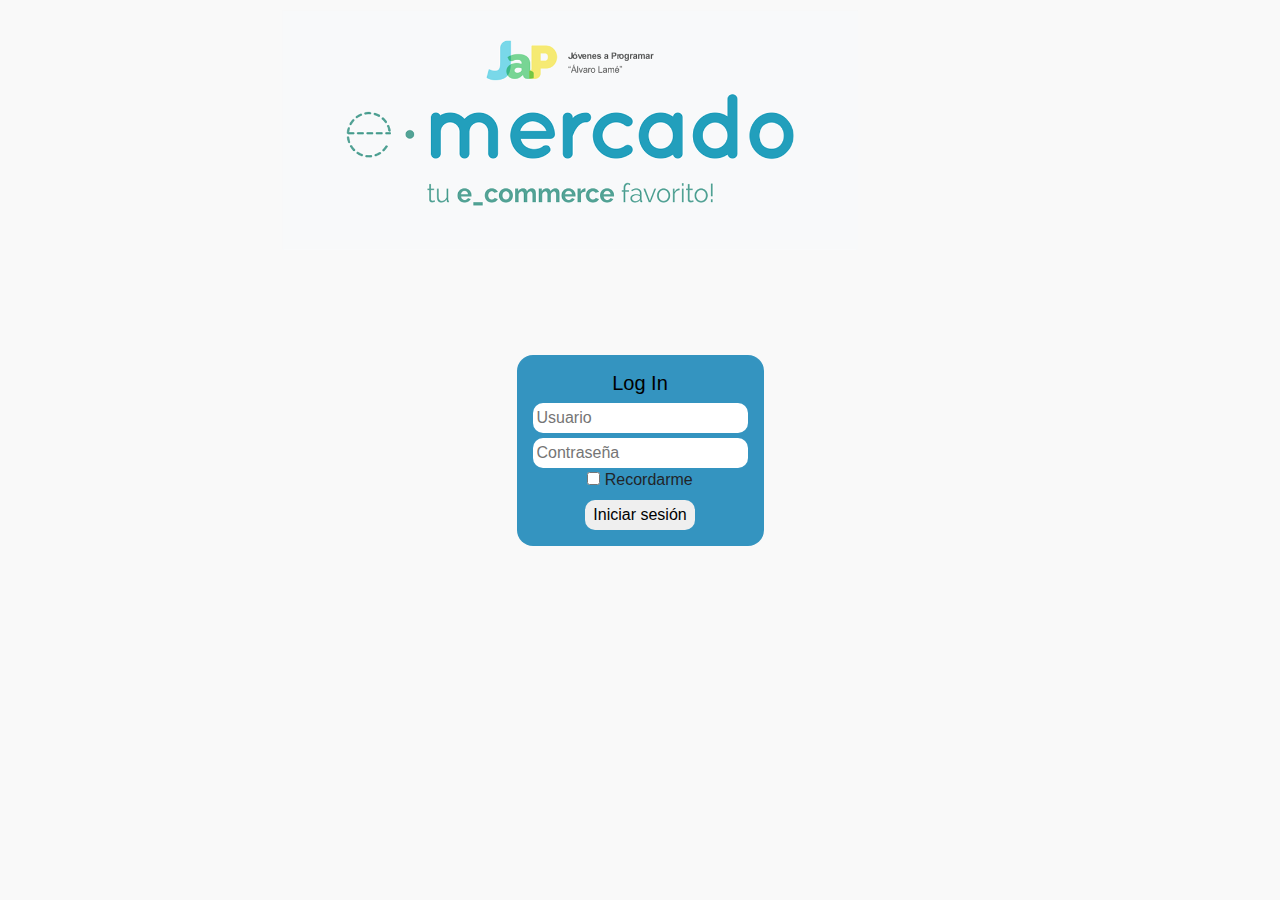
<file: index.html>
<!DOCTYPE html>
<!-- saved from url=(0049)https://getbootstrap.com/docs/4.3/examples/album/ -->
<html lang="en">
  <head>
    <meta http-equiv="Content-Type" content="text/html; charset=UTF-8" />
    <meta
      name="viewport"
      content="width=device-width, initial-scale=1, shrink-to-fit=no"
    />
    <meta name="description" content="" />
    <title>eMercado - Todo lo que busques está aquí</title>

    <link
      rel="canonical"
      href="https://getbootstrap.com/docs/4.3/examples/album/"
    />
    <link
      href="https://fonts.googleapis.com/css?family=Raleway:300,300i,400,400i,700,700i,900,900i"
      rel="stylesheet"
    />
    <!-- Bootstrap core CSS -->
    <link href="css/bootstrap.min.css" rel="stylesheet" />
    <link href="css/styles.css" rel="stylesheet" />
    <link href="css/login.css" rel="stylesheet" />
  </head>

  <body class="text-center">
    <img src="../img/login.png" alt="e-commerce" id="bckground" />
    <div class="form-center">
      <div class="background-login">
        <form action="home.html">
          <h5 class="text-style">Log In</h5>
          <input type="text" id="user" placeholder="Usuario" required /> <br />
          <input
            type="password"
            id="password"
            placeholder="Contraseña"
            required
          />
          <br />
          <input type="checkbox" id="remember" />
          <label for="remember">Recordarme</label> <br />
          <button
            type="submit"
            id="iniciodesesion"
            onclick="saveLocalStorage()"
          >
            Iniciar sesión
          </button>
        </form>
      </div>
    </div>

    <script src="js/init.js"></script>
    <script src="js/login.js"></script>
  </body>
</html>
</file>
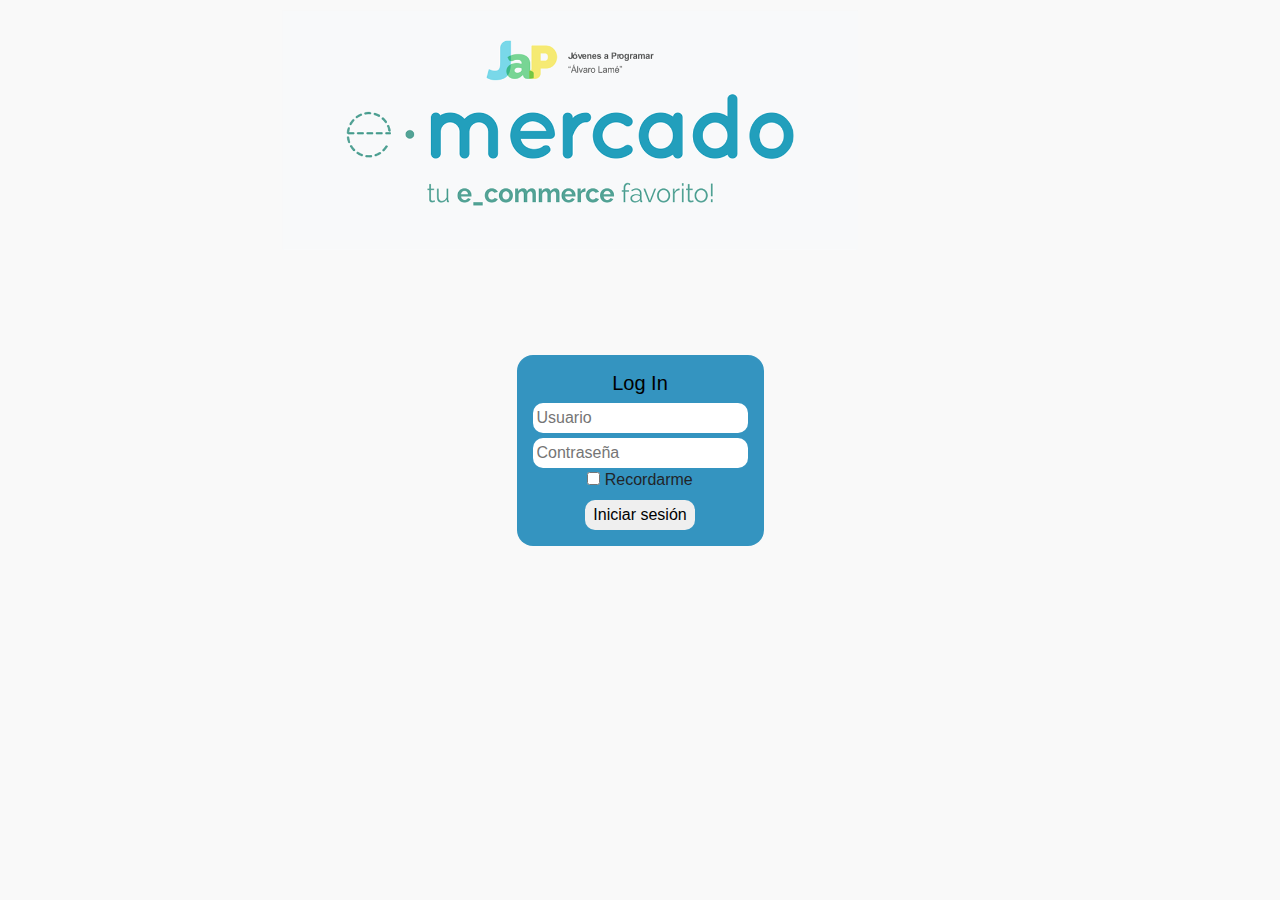
<file: categories.html>
<!DOCTYPE html>
<!-- saved from url=(0049)https://getbootstrap.com/docs/4.3/examples/album/ -->
<html lang="en">
  <head>
    <script src="js/redirect.js"></script>
    <meta http-equiv="Content-Type" content="text/html; charset=UTF-8" />
    <meta
      name="viewport"
      content="width=device-width, initial-scale=1, shrink-to-fit=no"
    />
    <meta name="description" content="" />
    <title>eMercado - Todo lo que busques está aquí</title>

    <link
      rel="canonical"
      href="https://getbootstrap.com/docs/4.3/examples/album/"
    />
    <link
      href="https://fonts.googleapis.com/css?family=Raleway:300,300i,400,400i,700,700i,900,900i"
      rel="stylesheet"
    />
    <link href="css/font-awesome.min.css" rel="stylesheet" />

    <link href="css/bootstrap.min.css" rel="stylesheet" />
    <link href="css/styles.css" rel="stylesheet" />
  </head>
  <body>
    <nav class="site-header sticky-top py-1 bg-dark">
      <div
        class="container d-flex flex-column flex-md-row justify-content-between"
      >
        <a class="py-2 d-none d-md-inline-block" href="home.html">Inicio</a>
        <a class="py-2 d-none d-md-inline-block" href="categories.html"
          >Categorías</a
        >
        <a class="py-2 d-none d-md-inline-block" href="products.html"
          >Productos</a
        >
        <a class="py-2 d-none d-md-inline-block" href="sell.html">Vender</a>
        <a
          id="nombNav"
          class="py-2 d-none d-md-inline-block"
          href="my-profile.html"
        ></a>
      </div>
    </nav>
    <main role="main" class="pb-5">
      <div class="text-center p-4">
        <h2>Categorías</h2>
        <p class="lead">Verás aquí todas las categorías del sitio.</p>
      </div>
      <div class="container">
        <div class="row">
          <div class="col text-right">
            <div class="btn-group btn-group-toggle mb-4" data-toggle="buttons">
              <label class="btn btn-light active" id="sortAsc">
                <input
                  type="radio"
                  name="options"
                  autocomplete="off"
                  checked
                />A-Z
              </label>
              <label class="btn btn-light" id="sortDesc">
                <input type="radio" name="options" autocomplete="off" />Z-A
              </label>
              <label class="btn btn-light" id="sortByCount">
                <input type="radio" name="options" autocomplete="off" /><i
                  class="fas fa-sort-amount-down mr-1"
                ></i
                >Cant.
              </label>
            </div>
          </div>
        </div>
        <div class="row justify-content-end">
          <div class="col-md-6"></div>
          <div class="col-md-6 col-sm-12 mb-1 container">
            <div class="row container p-0 m-0">
              <div class="col">
                <p class="font-weight-normal text-right my-2">Cant.</p>
              </div>
              <div class="col">
                <input
                  class="form-control"
                  type="number"
                  placeholder="min."
                  id="rangeFilterCountMin"
                />
              </div>
              <div class="col">
                <input
                  class="form-control"
                  type="number"
                  placeholder="máx."
                  id="rangeFilterCountMax"
                />
              </div>
              <div class="col-3 p-0">
                <div class="btn-group" role="group">
                  <button class="btn btn-light btn-block" id="rangeFilterCount">
                    Filtrar
                  </button>
                  <button class="btn btn-link btn-sm" id="clearRangeFilter">
                    Limpiar
                  </button>
                </div>
              </div>
            </div>
          </div>
        </div>
        <div class="row">
          <div class="list-group" id="cat-list-container"></div>
        </div>
      </div>
    </main>
    <footer class="text-muted bg-light">
      <div class="container">
        <p class="float-right">
          <a href="#">Volver arriba</a>
        </p>
        <p>Este sitio forma parte de Desarrollo Web - JAP - 2020</p>
        <p>
          Clickea <a target="_blank" href="Letra.pdf">aquí</a> para descargar la
          letra del obligatorio.
        </p>
      </div>
    </footer>
    <div id="spinner-wrapper">
      <div class="lds-ring">
        <div></div>
        <div></div>
        <div></div>
        <div></div>
      </div>
    </div>
    <script src="js/jquery-3.4.1.min.js"></script>
    <script src="js/bootstrap.bundle.min.js"></script>
    <script src="js/init.js"></script>
    <script src="js/categories.js"></script>
    <script src="js/login.js"></script>
  </body>
</html>
</file>
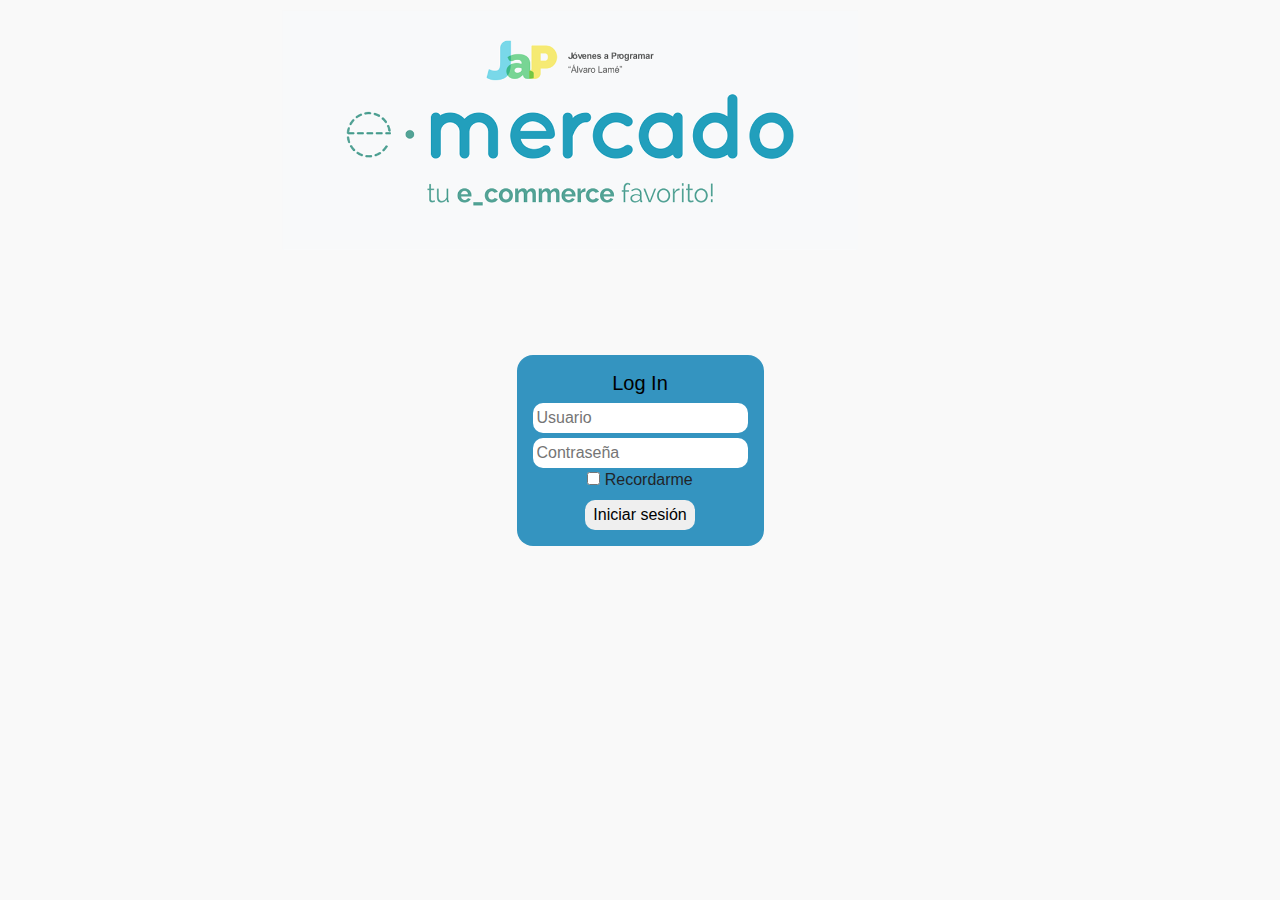
<file: category-info.html>
<!DOCTYPE html>
<!-- saved from url=(0049)https://getbootstrap.com/docs/4.3/examples/album/ -->
<html lang="en">
  <head>
    <script src="js/redirect.js"></script>
    <meta http-equiv="Content-Type" content="text/html; charset=UTF-8" />
    <meta
      name="viewport"
      content="width=device-width, initial-scale=1, shrink-to-fit=no"
    />
    <meta name="description" content="" />
    <title>eMercado - Todo lo que busques está aquí</title>

    <link
      rel="canonical"
      href="https://getbootstrap.com/docs/4.3/examples/album/"
    />
    <link
      href="https://fonts.googleapis.com/css?family=Raleway:300,300i,400,400i,700,700i,900,900i"
      rel="stylesheet"
    />
    <!-- Bootstrap core CSS -->
    <link href="css/bootstrap.min.css" rel="stylesheet" />
    <link href="css/styles.css" rel="stylesheet" />
  </head>

  <body>
    <nav class="site-header sticky-top py-1 bg-dark">
      <div
        class="container d-flex flex-column flex-md-row justify-content-between"
      >
        <a class="py-2 d-none d-md-inline-block" href="home.html">Inicio</a>
        <a class="py-2 d-none d-md-inline-block" href="categories.html"
          >Categorías</a
        >
        <a class="py-2 d-none d-md-inline-block" href="products.html"
          >Productos</a
        >
        <a class="py-2 d-none d-md-inline-block" href="sell.html">Vender</a>
        <a
          id="nombNav"
          class="py-2 d-none d-md-inline-block"
          href="my-profile.html"
        ></a>
      </div>
    </nav>
    <main role="main">
      <div class="container mt-5">
        <div class="text-center p-4">
          <h2>Descripción de la categoría</h2>
          <p class="lead">
            Encontrarás aquí toda la información de la categoría seleccionada.
          </p>
          <p class="small alert-warning py-3">
            <strong>Nota: </strong>por simplicidad, cualquiera sea la categoría
            seleccionada previamente, siempre se visualizará la presente:
            <strong>Autos</strong>.
          </p>
        </div>
        <h3 id="categoryName"></h3>
        <hr class="my-3" />
        <dl>
          <dt>Descripción</dt>
          <dd>
            <p id="categoryDescription"></p>
          </dd>

          <dt>Cantidad de productos en la categoría</dt>
          <dd>
            <p id="productCount"></p>
          </dd>

          <dt>Criterio para incluir productos en esta categoría</dt>
          <dd>
            <p id="productCriteria"></p>
          </dd>

          <dt>Imágenes ilustrativas</dt>
          <dd>
            <div
              class="row text-center text-lg-left pt-2"
              id="productImagesGallery"
            ></div>
          </dd>
        </dl>
        <a
          type="button"
          class="btn btn-light btn-lg btn-block"
          href="products.html"
          >Ver productos</a
        >
      </div>
    </main>
    <footer class="text-muted">
      <div class="container">
        <p class="float-right">
          <a href="#">Volver arriba</a>
        </p>
        <p>Este sitio forma parte de Desarrollo Web - JAP - 2020</p>
        <p>
          Clickea <a target="_blank" href="Letra.pdf">aquí</a> para descargar la
          letra del obligatorio.
        </p>
      </div>
    </footer>
    <div id="spinner-wrapper">
      <div class="lds-ring">
        <div></div>
        <div></div>
        <div></div>
        <div></div>
      </div>
    </div>
    <script src="js/jquery-3.4.1.min.js"></script>
    <script src="js/bootstrap.bundle.min.js"></script>
    <script src="js/init.js"></script>
    <script src="js/category-info.js"></script>
    <script src="js/login.js"></script>
  </body>
</html>
</file>
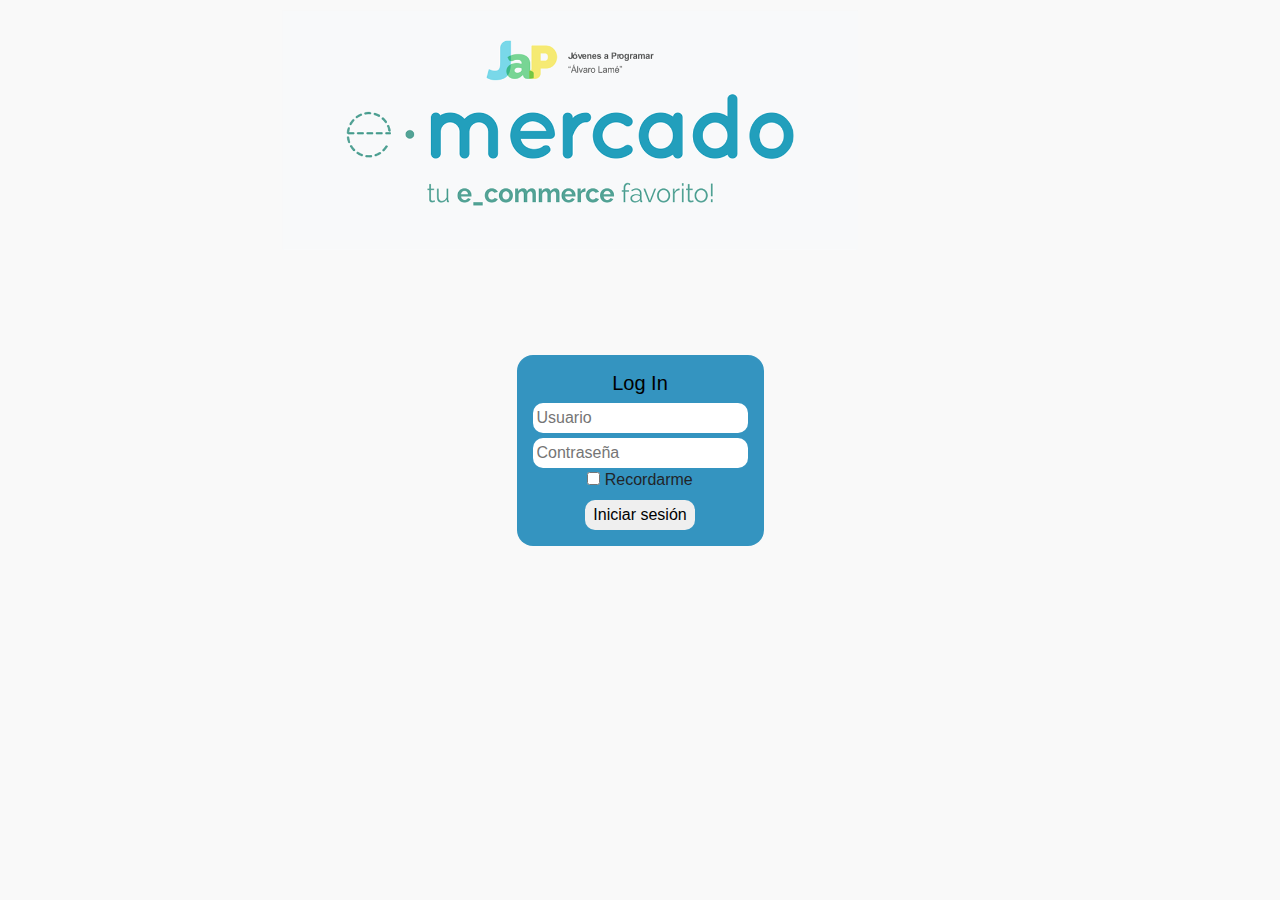
<file: home.html>
<!DOCTYPE html>
<!-- saved from url=(0049)https://getbootstrap.com/docs/4.3/examples/album/ -->
<html lang="en">
  <head>
    <meta http-equiv="Content-Type" content="text/html; charset=UTF-8" />
    <meta
      name="viewport"
      content="width=device-width, initial-scale=1, shrink-to-fit=no"
    />
    <meta name="description" content="" />
    <title>eMercado - Todo lo que busques está aquí</title>

    <link
      rel="canonical"
      href="https://getbootstrap.com/docs/4.3/examples/album/"
    />
    <link
      href="https://fonts.googleapis.com/css?family=Raleway:300,300i,400,400i,700,700i,900,900i"
      rel="stylesheet"
    />
    <!-- Bootstrap core CSS -->
    <link href="css/bootstrap.min.css" rel="stylesheet" />
    <link href="css/styles.css" rel="stylesheet" />
  </head>
  <body>
    <nav class="site-header sticky-top py-1 bg-dark">
      <div
        class="container d-flex flex-column flex-md-row justify-content-between"
      >
        <a class="py-2 d-none d-md-inline-block" href="home.html">Inicio</a>
        <a class="py-2 d-none d-md-inline-block" href="categories.html"
          >Categorías</a
        >
        <a class="py-2 d-none d-md-inline-block" href="products.html"
          >Productos</a
        >
        <a class="py-2 d-none d-md-inline-block" href="sell.html">Vender</a>
        <a
          id="nombNav"
          class="py-2 d-none d-md-inline-block"
          href="my-profile.html"
        ></a>
      </div>
    </nav>
    <main role="main">
      <section class="jumbotron text-center">
        <div class="m-5">
          <h1></h1>
        </div>
      </section>
      <div class="album py-5 bg-light">
        <div class="container">
          <div class="row">
            <div class="col-md-4">
              <a href="categories.html" class="card mb-4 shadow-sm custom-card">
                <img
                  class="bd-placeholder-img card-img-top"
                  src="img/cat1.jpg"
                />
                <h3 class="m-3">Autos (122)</h3>
                <div class="card-body">
                  <p class="card-text">
                    Los mejores precios en autos 0 kilómetro, de alta y media
                    gama.
                  </p>
                </div>
              </a>
            </div>
            <div class="col-md-4">
              <a href="categories.html" class="card mb-4 shadow-sm custom-card">
                <img
                  class="bd-placeholder-img card-img-top"
                  src="img/cat2.jpg"
                />
                <h3 class="m-3">Juguetes (354)</h3>
                <div class="card-body">
                  <p class="card-text">
                    Encuentra aquí los mejores precios para niños/as de
                    cualquier edad.
                  </p>
                </div>
              </a>
            </div>
            <div class="col-md-4">
              <a href="categories.html" class="card mb-4 shadow-sm custom-card">
                <img
                  class="bd-placeholder-img card-img-top"
                  src="img/cat3.jpg"
                />
                <h3 class="m-3">Muebles (157)</h3>
                <div class="card-body">
                  <p class="card-text">
                    Muebles antiguos, nuevos y para ser armados por uno mismo.
                  </p>
                </div>
              </a>
            </div>
            <div class="col-md-4">
              <a href="categories.html" class="card mb-4 shadow-sm custom-card">
                <img
                  class="bd-placeholder-img card-img-top"
                  src="img/cat4.jpg"
                />
                <h3 class="m-3">Herramientas (452)</h3>
                <div class="card-body">
                  <p class="card-text">
                    Herramientas para cualquier tipo de trabajo.
                  </p>
                </div>
              </a>
            </div>
            <div class="col-md-4">
              <a href="categories.html" class="card mb-4 shadow-sm custom-card">
                <img
                  class="bd-placeholder-img card-img-top"
                  src="img/cat5.jpg"
                />
                <h3 class="m-3">Computadoras (724)</h3>
                <div class="card-body">
                  <p class="card-text">
                    Todo en cuanto a computadoras, para uso de oficina y/o
                    juegos.
                  </p>
                </div>
              </a>
            </div>
            <div class="col-md-4">
              <a href="categories.html" class="card mb-4 shadow-sm custom-card">
                <img
                  class="bd-placeholder-img card-img-top"
                  src="img/cat6.jpg"
                />
                <h3 class="m-3">Vestimenta (841)</h3>
                <div class="card-body">
                  <p class="card-text">
                    Gran variedad de ropa, nueva y de segunda mano.
                  </p>
                </div>
              </a>
            </div>
          </div>
          <div class="row">
            <a
              type="button"
              class="btn btn-light btn-lg btn-block"
              href="categories.html"
              >Ver todas</a
            >
          </div>
        </div>
      </div>
    </main>
    <footer class="text-muted">
      <div class="container">
        <p class="float-right">
          <a href="#">Volver arriba</a>
        </p>
        <p>Este sitio forma parte de Desarrollo Web - JAP - 2020</p>
        <p>
          Clickea <a target="_blank" href="Letra.pdf">aquí</a> para descargar la
          letra del obligatorio.
        </p>
      </div>
    </footer>
    <script src="js/jquery-3.4.1.min.js"></script>
    <script src="js/bootstrap.bundle.min.js"></script>
    <script src="js/init.js"></script>
    <script src="js/login.js"></script>
    <script src="js/redirect.js"></script>
  </body>
</html>
</file>
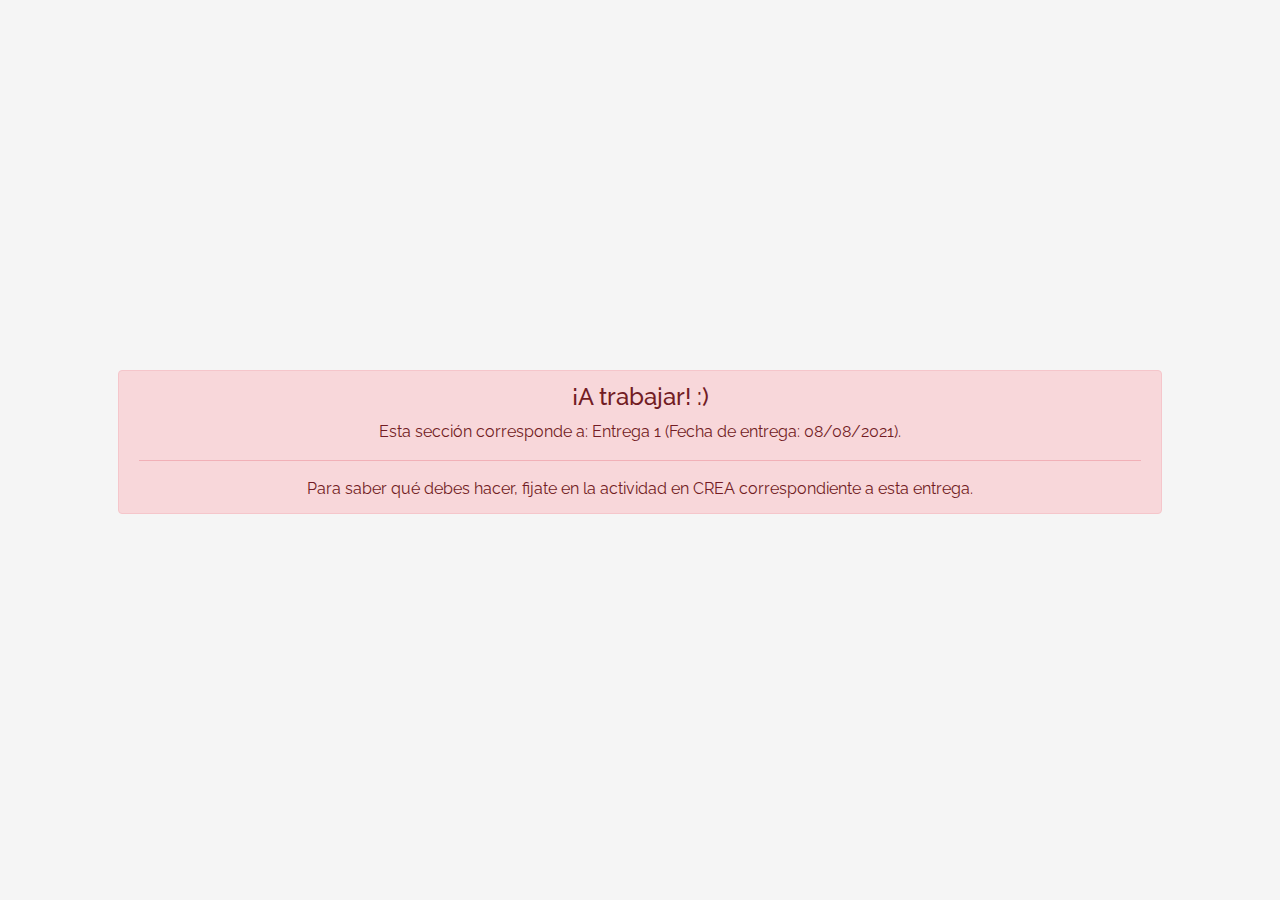
<file: login.html>
<!DOCTYPE html>
<!-- saved from url=(0049)https://getbootstrap.com/docs/4.3/examples/album/ -->
<html lang="en">

<head>
  <meta http-equiv="Content-Type" content="text/html; charset=UTF-8">
  <meta name="viewport" content="width=device-width, initial-scale=1, shrink-to-fit=no">
  <meta name="description" content="">
  <title>eMercado - Todo lo que busques está aquí</title>

  <link rel="canonical" href="https://getbootstrap.com/docs/4.3/examples/album/">
  <link href="https://fonts.googleapis.com/css?family=Raleway:300,300i,400,400i,700,700i,900,900i" rel="stylesheet">
  <!-- Bootstrap core CSS -->
  <link href="css/bootstrap.min.css" rel="stylesheet">
  <link href="css/styles.css" rel="stylesheet">
  <style>
    html, body{
      height: 100%;
    }

    body {
      display: -ms-flexbox;
      display: flex;
      -ms-flex-align: center;
      align-items: center;
      padding-top: 40px;
      padding-bottom: 40px;
      background-color: #f5f5f5;
    }

    .signin {
      width: 100%;
      max-width: 330px;
      padding: 15px;
      margin: auto;
    }
  </style>
</head>

<body class="text-center">
  <div class="container p-5">
    <div class="alert alert-danger" role="alert" style="position: relative; width:auto; top: 0;">
      <h4 class="alert-heading">¡A trabajar! :)</h4>
      <p>Esta sección corresponde a: Entrega 1 (Fecha de entrega: 08/08/2021).</p>
      <hr>
      <p class="mb-0">Para saber qué debes hacer, fijate en la actividad en CREA correspondiente a esta entrega.</p>
    </div>
  </div>

  <script src="js/init.js"></script>
  <script src="js/login.js"></script>
</body>
</html>
</file>
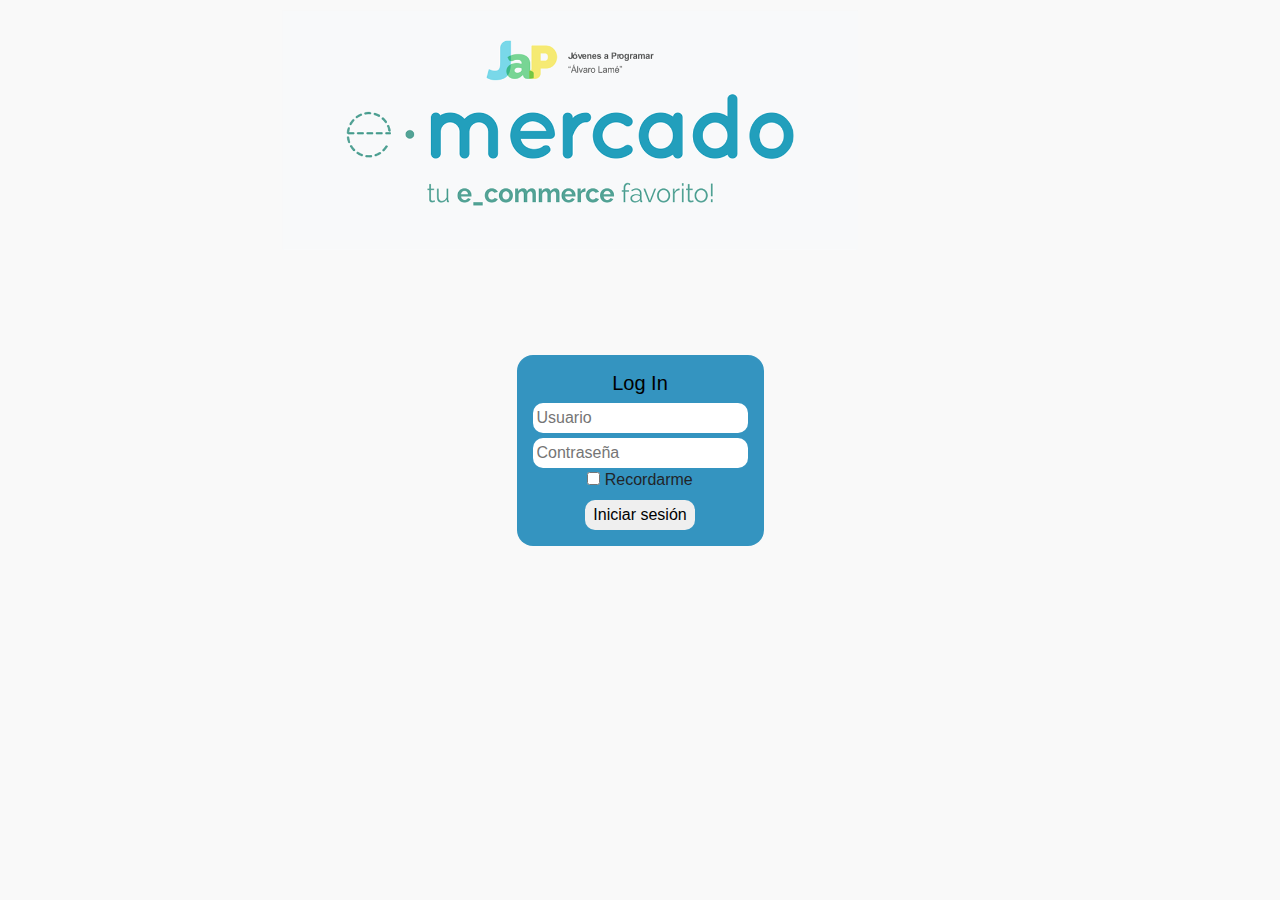
<file: my-profile.html>
<!DOCTYPE html>
<!-- saved from url=(0049)https://getbootstrap.com/docs/4.3/examples/album/ -->
<html lang="en">
  <head>
    <script src="js/redirect.js"></script>
    <meta http-equiv="Content-Type" content="text/html; charset=UTF-8" />

    <meta
      name="viewport"
      content="width=device-width, initial-scale=1, shrink-to-fit=no"
    />
    <meta name="description" content="" />
    <title>eMercado - Todo lo que busques está aquí</title>

    <link
      rel="canonical"
      href="https://getbootstrap.com/docs/4.3/examples/album/"
    />
    <link
      href="https://fonts.googleapis.com/css?family=Raleway:300,300i,400,400i,700,700i,900,900i"
      rel="stylesheet"
    />

    <style>
      .bd-placeholder-img {
        font-size: 1.125rem;
        text-anchor: middle;
        -webkit-user-select: none;
        -moz-user-select: none;
        -ms-user-select: none;
        user-select: none;
      }

      @media (min-width: 768px) {
        .bd-placeholder-img-lg {
          font-size: 3.5rem;
        }
      }
    </style>
    <link href="css/bootstrap.min.css" rel="stylesheet" />
    <link href="css/styles.css" rel="stylesheet" />
    <link href="css/dropzone.css" rel="stylesheet" />
  </head>

  <body>
    <nav class="site-header sticky-top py-1 bg-dark">
      <div
        class="container d-flex flex-column flex-md-row justify-content-between"
      >
        <a class="py-2 d-none d-md-inline-block" href="home.html">Inicio</a>
        <a class="py-2 d-none d-md-inline-block" href="categories.html"
          >Categorías</a
        >
        <a class="py-2 d-none d-md-inline-block" href="products.html"
          >Productos</a
        >
        <a class="py-2 d-none d-md-inline-block" href="sell.html">Vender</a>
        <a
          id="nombNav"
          class="py-2 d-none d-md-inline-block"
          href="my-profile.html"
        ></a>
      </div>
    </nav>
    <div class="container p-5">
      <div
        class="alert alert-danger"
        role="alert"
        style="position: relative; width: auto; top: 0"
      >
        <h4 class="alert-heading">¡A trabajar! :)</h4>
        <p>
          Esta sección corresponde a: Entrega 6 (Fecha de entrega: 31/10/2021).
        </p>
        <hr />
        <p class="mb-0">
          Para saber qué debes hacer, fijate en la actividad en CREA
          correspondiente a esta entrega.
        </p>
      </div>
    </div>
    <footer class="text-muted bg-light">
      <div class="container">
        <p>Este sitio forma parte de Desarrollo Web - JAP - 2020</p>
        <p>
          Clickea <a target="_blank" href="Letra.pdf">aquí</a> para descargar la
          letra del obligatorio.
        </p>
      </div>
    </footer>
    <div class="alert fade alert-success" role="alert" id="alertResult">
      <span id="resultSpan"></span>
      <button
        type="button"
        class="close"
        data-dismiss="alert"
        aria-label="Close"
      >
        <span aria-hidden="true">&times;</span>
      </button>
    </div>
    <div id="spinner-wrapper">
      <div class="lds-ring">
        <div></div>
        <div></div>
        <div></div>
        <div></div>
      </div>
    </div>
    <script src="js/jquery-3.4.1.min.js"></script>
    <script src="js/bootstrap.bundle.min.js"></script>
    <script src="js/dropzone.js"></script>
    <script src="js/init.js"></script>
    <script src="js/my-profile.js"></script>
    <script src="js/login.js"></script>
  </body>
</html>
</file>
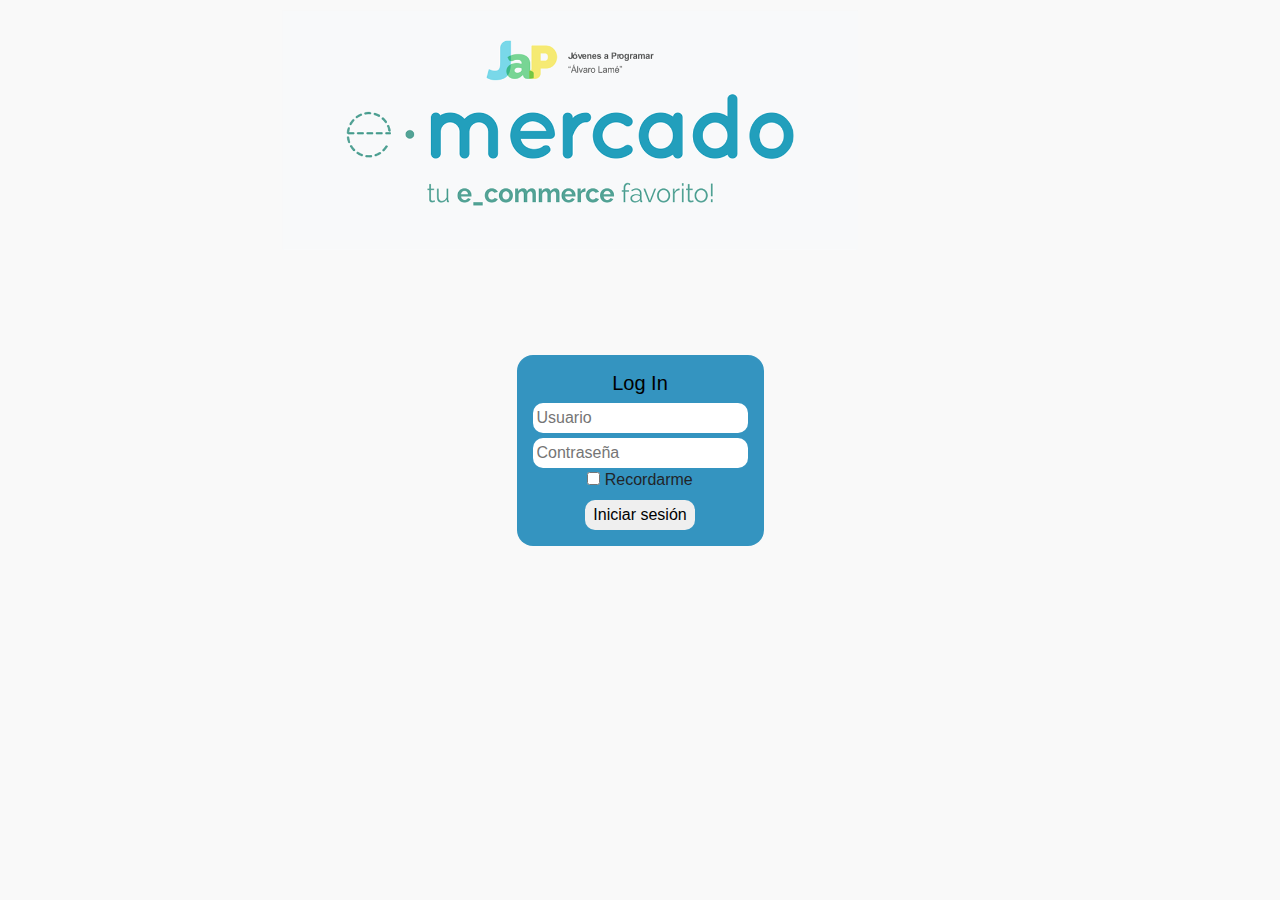
<file: product-info.html>
<!DOCTYPE html>
<!-- saved from url=(0049)https://getbootstrap.com/docs/4.3/examples/album/ -->
<html lang="en">
  <head>
    <script src="js/redirect.js"></script>
    <meta http-equiv="Content-Type" content="text/html; charset=UTF-8" />
    <meta
      name="viewport"
      content="width=device-width, initial-scale=1, shrink-to-fit=no"
    />
    <meta name="description" content="" />
    <title>eMercado - Todo lo que busques está aquí</title>

    <link
      rel="canonical"
      href="https://getbootstrap.com/docs/4.3/examples/album/"
    />
    <link
      href="https://fonts.googleapis.com/css?family=Raleway:300,300i,400,400i,700,700i,900,900i"
      rel="stylesheet"
    />
    <link href="css/font-awesome.min.css" rel="stylesheet" />
    <link href="css/bootstrap.min.css" rel="stylesheet" />
    <link href="css/styles.css" rel="stylesheet" />
    <link href="css/product-info.css" rel="stylesheet" />
  </head>

  <body>
    <nav class="site-header sticky-top py-1 bg-dark">
      <div
        class="container d-flex flex-column flex-md-row justify-content-between"
      >
        <a class="py-2 d-none d-md-inline-block" href="home.html">Inicio</a>
        <a class="py-2 d-none d-md-inline-block" href="categories.html"
          >Categorías</a
        >
        <a class="py-2 d-none d-md-inline-block" href="products.html"
          >Productos</a
        >
        <a class="py-2 d-none d-md-inline-block" href="sell.html">Vender</a>        
        <a
          id="nombNav"
          class="py-2 d-none d-md-inline-block"
          href="my-profile.html"
        ></a>
      </div>
    </nav>
    <main role="main">
      <div class="container mt-5">
        <div class="text-center p-4">
          <h2>Descripción del producto</h2>
          <p class="lead">
            Encontrarás aquí toda la información del producto seleccionado.
          </p>
          <p class="small alert-warning py-3 container">
            <strong>Nota: </strong>por simplicidad, cualquiera sea el producto
            seleccionado previamente, siempre se visualizará el presente:
            <strong>Chevrolet Onix</strong>.
          </p>
        </div>
        <h3 id="productName"></h3>
        <hr class="my-3" />
        <dl>
          <dt>Descripción</dt>
          <dd>
            <p id="productDescription"></p>
          </dd>

          <dt>Precio</dt>
          <dd>
            <p id="productCost"></p>
          </dd>

          <dt>Categoría</dt>
          <dd>
            <p id="productCategory"></p>
          </dd>

          <dt>Imágenes ilustrativas</dt>
          <dd>
            <br>
            <div class="col-7">
              <div class= "row text-center text-lg-left pt-2">           
                <div id="carouselExampleIndicators" class="carousel slide" data-ride="carousel">
                <ol class="carousel-indicators">
                  <li data-target="#carouselExampleIndicators" data-slide-to="0" class="active"></li>
                  <li data-target="#carouselExampleIndicators" data-slide-to="1"></li>
                  <li data-target="#carouselExampleIndicators" data-slide-to="2"></li>
                  <li data-target="#carouselExampleIndicators" data-slide-to="3"></li>
                  <li data-target="#carouselExampleIndicators" data-slide-to="4"></li>      
                </ol>
                <div class="carousel-inner" id="productImagesGallery">                      
                </div>
                <a class="carousel-control-prev" href="#carouselExampleIndicators" role="button" data-slide="prev">
                  <span class="carousel-control-prev-icon" aria-hidden="true"></span>
                  <span class="sr-only">Previous</span>
                </a>
                <a class="carousel-control-next" href="#carouselExampleIndicators" role="button" data-slide="next">
                  <span class="carousel-control-next-icon" aria-hidden="true"></span>
                  <span class="sr-only">Next</span>
                </a>
                </div>
              </div>
            </div>
          </dd>       
        <a
          type="button"
          class="btn btn-light btn-lg btn-block container mt-5"
          href="products.html"
          >Ver productos</a
        >        
        <div class="container mt-5" id="related-prod-container">
        </div>
      </div>      
      <div class="container mt-5">
        <p><b>Deja tu opinión aquí:</b></p>
        <div class="rating">
          <input type="radio" name="rating" value="5" id="5" /><label for="5"
            >☆</label
          >
          <input type="radio" name="rating" value="4" id="4" /><label for="4"
            >☆</label
          >
          <input type="radio" name="rating" value="3" id="3" /><label for="3"
            >☆</label
          >
          <input type="radio" name="rating" value="2" id="2" /><label for="2"
            >☆</label
          >
          <input type="radio" name="rating" value="1" id="1" /><label for="1"
            >☆</label
          >
        </div>       
        <div class="comment-area">
          <form onsubmit="return false">
          <textarea
            id="comment-section"
            class="form-control"
            name="comments"
            rows="4"
          ></textarea>
        </div>
        <div class="mt-2">
          <button id="send" onclick="commentOnSubmit()">Enviar</button>
        </div>
          </form>
      </div>
      <div class="container mt-5">
        <dl id="comments-container"></dl>
      </div>      
    </main>
    <footer class="text-muted">
      <div class="container">
        <p class="float-right">
          <a href="#">Volver arriba</a>
        </p>
        <p>Este sitio forma parte de Desarrollo Web - JAP - 2020</p>
        <p>
          Clickea <a target="_blank" href="Letra.pdf">aquí</a> para descargar la
          letra del obligatorio.
        </p>
      </div>
    </footer>
    <div id="spinner-wrapper">
      <div class="lds-ring">
        <div></div>
        <div></div>
        <div></div>
        <div></div>
      </div>
    </div>
    <script src="js/jquery-3.4.1.min.js"></script>
    <script src="js/bootstrap.bundle.min.js"></script>
    <script src="js/init.js"></script>
    <script src="js/product-info.js"></script>
    <script src="js/login.js"></script>
  </body>
</html>
</file>
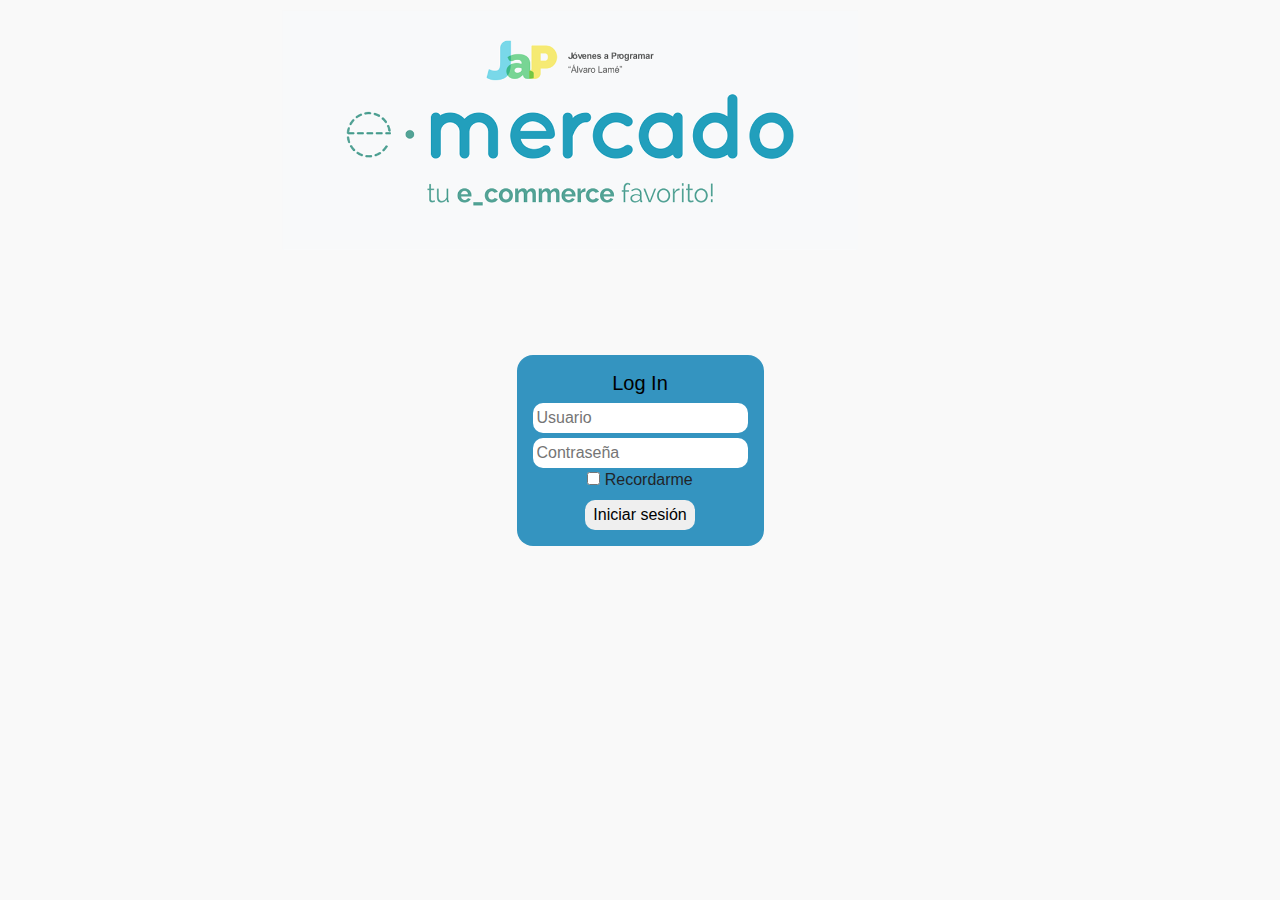
<file: products.html>
<!DOCTYPE html>
<!-- saved from url=(0049)https://getbootstrap.com/docs/4.3/examples/album/ -->
<html lang="en">
  <head>
    <script src="js/redirect.js"></script>
    <meta http-equiv="Content-Type" content="text/html; charset=UTF-8" />
    <meta
      name="viewport"
      content="width=device-width, initial-scale=1, shrink-to-fit=no"
    />
    <meta name="description" content="" />
    <title>eMercado - Todo lo que busques está aquí</title>

    <link
      rel="canonical"
      href="https://getbootstrap.com/docs/4.3/examples/album/"
    />
    <link
      href="https://fonts.googleapis.com/css?family=Raleway:300,300i,400,400i,700,700i,900,900i"
      rel="stylesheet"
    />
    <link href="css/font-awesome.min.css" rel="stylesheet" />
    <link href="css/bootstrap.min.css" rel="stylesheet" />
    <link href="css/styles.css" rel="stylesheet" />
  </head>
  <body>
    <nav class="site-header sticky-top py-1 bg-dark">
      <div
        class="container d-flex flex-column flex-md-row justify-content-between"
      >
        <a class="py-2 d-none d-md-inline-block" href="home.html">Inicio</a>
        <a class="py-2 d-none d-md-inline-block" href="categories.html"
          >Categorías</a
        >
        <a class="py-2 d-none d-md-inline-block" href="products.html"
          >Productos</a
        >
        <a class="py-2 d-none d-md-inline-block" href="sell.html">Vender</a>
        <a
          id="nombNav"
          class="py-2 d-none d-md-inline-block"
          href="my-profile.html"
        ></a>
      </div>
    </nav>
    <main role="main" class="pb-5">
      <div class="text-center p-4">
        <h2>Productos</h2>
        <p class="lead">Verás aquí los productos de la categoría.</p>
      </div>
      <div class="container">
        <div class="row">
          <div class="col text-right">
            <div class="btn-group btn-group-toggle mb-4" data-toggle="buttons">
              <label class="btn btn-light active" id="sortAsc">
                <input
                  type="radio"
                  name="options"
                  autocomplete="off"
                  checked
                />Precio: de menor a mayor
              </label>
              <label class="btn btn-light" id="sortDesc">
                <input type="radio" name="options" autocomplete="off" />Precio:
                de mayor a menor
              </label>
              <label class="btn btn-light" id="sortBySoldCount">
                <input type="radio" name="options" autocomplete="off" /><i
                  class="fas fa-sort-amount-down mr-1"
                ></i
                >Cant.
              </label>
            </div>
          </div>
        </div>
        <div class="row justify-content-end">
          <div class="col-md-6"></div>
          <div class="col-md-6 col-sm-12 mb-1 container">
            <div class="row container p-0 m-0">
              <div class="col">
                <p class="font-weight-normal text-right my-2">Precio:</p>
              </div>
              <div class="col">
                <input
                  class="form-control"
                  type="number"
                  placeholder="min."
                  id="rangeFilterCostMin"
                />
              </div>
              <div class="col">
                <input
                  class="form-control"
                  type="number"
                  placeholder="máx."
                  id="rangeFilterCostMax"
                />
              </div>
              <div class="col-3 p-0">
                <div class="btn-group" role="group">
                  <button class="btn btn-light btn-block" id="rangeFilterCost">
                    Filtrar
                  </button>
                  <button class="btn btn-link btn-sm" id="clearRangeFilter">
                    Limpiar
                  </button>
                </div>
              </div>
            </div>
          </div>
        </div>
        <div class="row">
          <div class="list-group" id="prod-list-container"></div>
        </div>
      </div>
    </main>
    <footer class="text-muted bg-light">
      <div class="container">
        <p class="float-right">
          <a href="#">Volver arriba</a>
        </p>
        <p>Este sitio forma parte de Desarrollo Web - JAP - 2020</p>
        <p>
          Clickea <a target="_blank" href="Letra.pdf">aquí</a> para descargar la
          letra del obligatorio.
        </p>
      </div>
    </footer>
    <div id="spinner-wrapper">
      <div class="lds-ring">
        <div></div>
        <div></div>
        <div></div>
        <div></div>
      </div>
    </div>
    <script src="js/jquery-3.4.1.min.js"></script>
    <script src="js/bootstrap.bundle.min.js"></script>
    <script src="js/init.js"></script>
    <script src="js/products.js"></script>
    <script src="js/login.js"></script>
  </body>
</html>
</file>
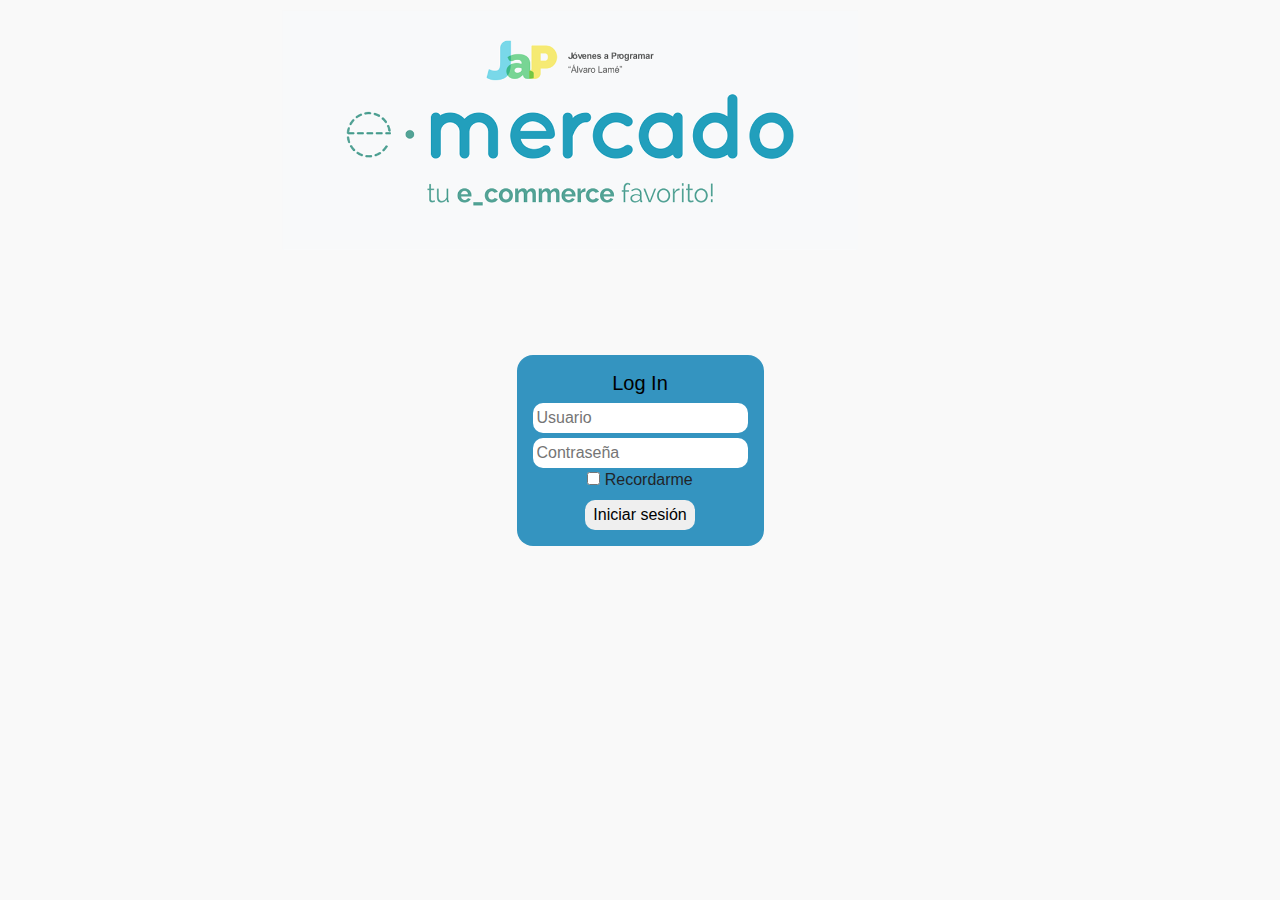
<file: sell.html>
<!DOCTYPE html>
<!-- saved from url=(0049)https://getbootstrap.com/docs/4.3/examples/album/ -->
<html lang="en">
  <head>
    <script src="js/redirect.js"></script>
    <meta http-equiv="Content-Type" content="text/html; charset=UTF-8" />

    <meta
      name="viewport"
      content="width=device-width, initial-scale=1, shrink-to-fit=no"
    />
    <meta name="description" content="" />
    <title>eMercado - Todo lo que busques está aquí</title>

    <link
      rel="canonical"
      href="https://getbootstrap.com/docs/4.3/examples/album/"
    />
    <link
      href="https://fonts.googleapis.com/css?family=Raleway:300,300i,400,400i,700,700i,900,900i"
      rel="stylesheet"
    />

    <style>
      .bd-placeholder-img {
        font-size: 1.125rem;
        text-anchor: middle;
        -webkit-user-select: none;
        -moz-user-select: none;
        -ms-user-select: none;
        user-select: none;
      }

      @media (min-width: 768px) {
        .bd-placeholder-img-lg {
          font-size: 3.5rem;
        }
      }
    </style>
    <link href="css/bootstrap.min.css" rel="stylesheet" />
    <link href="css/styles.css" rel="stylesheet" />
    <link href="css/dropzone.css" rel="stylesheet" />
  </head>

  <body>
    <nav class="site-header sticky-top py-1 bg-dark">
      <div
        class="container d-flex flex-column flex-md-row justify-content-between"
      >
        <a class="py-2 d-none d-md-inline-block" href="home.html">Inicio</a>
        <a class="py-2 d-none d-md-inline-block" href="categories.html"
          >Categorías</a
        >
        <a class="py-2 d-none d-md-inline-block" href="products.html"
          >Productos</a
        >
        <a class="py-2 d-none d-md-inline-block" href="sell.html">Vender</a>
        <a
          id="nombNav"
          class="py-2 d-none d-md-inline-block"
          href="my-profile.html"
        ></a>
      </div>
    </nav>
    <div class="container">
      <div class="text-center p-4">
        <h2>Vender</h2>
        <p class="lead">Ingresa los datos del artículo a vender.</p>
      </div>
      <div class="row justify-content-md-center">
        <div class="col-md-8 order-md-1">
          <h4 class="mb-3">Información del producto</h4>
          <form class="needs-validation" id="sell-info">
            <div class="row">
              <div class="col-md-6 mb-3">
                <label for="productName">Nombre</label>
                <input
                  type="text"
                  class="form-control"
                  id="productName"
                  placeholder=""
                  value=""
                />
                <div class="invalid-feedback">Ingresa un nombre</div>
              </div>
            </div>
            <div class="row">
              <div class="col-md-8 order-md-1">
                <label for="zip">Imágenes</label>
                <div class="needsclick dz-clickable" id="file-upload">
                  <div class="dz-message needsclick">
                    Arrastra tus fotos aquí<br />
                  </div>
                </div>
              </div>
            </div>
            <div class="row">
              <div class="col-md-12 mb-3">
                <label for="productDescription">Descripción</label>
                <textarea
                  class="form-control"
                  id="productDescription"
                  rows="3"
                ></textarea>
              </div>
            </div>
            <div class="row">
              <div class="col-md-3 mb-3">
                <label for="zip">Costo</label>
                <input
                  type="number"
                  class="form-control"
                  id="productCostInput"
                  placeholder=""
                  required=""
                  value="0"
                  min="0"
                />
                <div class="invalid-feedback">
                  El costo debe ser mayor que 0.
                </div>
              </div>
              <div class="col-md-4 mb-3">
                <label for="state">Moneda</label>
                <select
                  class="custom-select d-block w-100"
                  id="productCurrency"
                  required=""
                >
                  <option selected>Pesos Uruguayos (UYU)</option>
                  <option>Dólares (USD)</option>
                </select>
                <div class="invalid-feedback">
                  Ingresa una categoría válida.
                </div>
              </div>
            </div>
            <div class="row">
              <div class="col-md-7 mb-3">
                <label for="state">Categoría</label>
                <select
                  class="custom-select d-block w-100"
                  id="productCategory"
                >
                  <option value="">Elija la categoría...</option>
                  <option>Autos</option>
                  <option>Juguetes</option>
                  <option>Muebles</option>
                  <option>Herramientas</option>
                  <option>Computadoras</option>
                  <option>Vestimenta</option>
                </select>
                <div class="invalid-feedback">
                  Por favor ingresa una categoría válida.
                </div>
              </div>
            </div>
            <div class="row">
              <div class="col-md-3 mb-3">
                <label for="productCountInput">Cantidad en stock</label>
                <input
                  type="number"
                  class="form-control"
                  id="productCountInput"
                  placeholder=""
                  required=""
                  value="1"
                  min="0"
                />
                <div class="invalid-feedback">La cantidad es requerida.</div>
              </div>
            </div>
            <hr class="mb-4" />
            <h5 class="mb-3">Tipo de publicación</h5>
            <div class="d-block my-3">
              <div class="custom-control custom-radio">
                <input
                  id="goldradio"
                  name="publicationType"
                  type="radio"
                  class="custom-control-input"
                  checked=""
                  required=""
                />
                <label class="custom-control-label" for="goldradio"
                  >Gold (13%)</label
                >
              </div>
              <div class="custom-control custom-radio">
                <input
                  id="premiumradio"
                  name="publicationType"
                  type="radio"
                  class="custom-control-input"
                  required=""
                />
                <label class="custom-control-label" for="premiumradio"
                  >Premium (7%)</label
                >
              </div>
              <div class="custom-control custom-radio">
                <input
                  id="standardradio"
                  name="publicationType"
                  type="radio"
                  class="custom-control-input"
                  required=""
                />
                <label class="custom-control-label" for="standardradio"
                  >Estándar (3%)</label
                >
              </div>
              <div class="row">
                <button
                  type="button"
                  class="m-1 btn btn-link"
                  data-toggle="modal"
                  data-target="#contidionsModal"
                >
                  Ver condiciones
                </button>
              </div>
            </div>
            <hr class="mb-4" />
            <h4 class="mb-3">Costos</h4>
            <ul class="list-group mb-3">
              <li
                class="
                  list-group-item
                  d-flex
                  justify-content-between
                  lh-condensed
                "
              >
                <div>
                  <h6 class="my-0">Precio</h6>
                  <small class="text-muted">Unitario del producto</small>
                </div>
                <span class="text-muted" id="productCostText">-</span>
              </li>
              <li
                class="
                  list-group-item
                  d-flex
                  justify-content-between
                  lh-condensed
                "
              >
                <div>
                  <h6 class="my-0">P0rcentaje</h6>
                  <small class="text-muted">Según el tipo de publicación</small>
                </div>
                <span class="text-muted" id="comissionText">-</span>
              </li>
              <li class="list-group-item d-flex justify-content-between">
                <span>Total ($)</span>
                <strong id="totalCostText">-</strong>
              </li>
            </ul>
            <hr class="mb-4" />
            <button class="btn btn-primary btn-lg" type="submit">Vender</button>
          </form>
        </div>
      </div>
    </div>
    <footer class="text-muted">
      <div class="container">
        <p>Este sitio forma parte de Desarrollo Web - JAP - 2020</p>
        <p>
          Clickea <a target="_blank" href="Letra.pdf">aquí</a> para descargar la
          letra del obligatorio.
        </p>
      </div>
    </footer>
    <div class="alert fade" role="alert" id="alertResult">
      <span id="resultSpan"></span>
      <button
        type="button"
        class="close"
        data-dismiss="alert"
        aria-label="Close"
      >
        <span aria-hidden="true">&times;</span>
      </button>
    </div>

    <div class="modal fade" tabindex="-1" role="dialog" id="contidionsModal">
      <div class="modal-dialog" role="document">
        <div class="modal-content">
          <div class="modal-header">
            <h5 class="modal-title">Condiciones de publicación</h5>
            <button
              type="button"
              class="close"
              data-dismiss="modal"
              aria-label="Close"
            >
              <span aria-hidden="true">&times;</span>
            </button>
          </div>
          <div class="modal-body">
            <div class="container">
              <div class="row">
                <h5 class="text-warning">Gold (13%)</h5>
                <p class="muted text-justify">
                  Tu producto se verá de forma promocionada en portada, además
                  de las condiciones de Premium y Estándar.
                </p>
              </div>
              <hr />
              <div class="row">
                <h5 class="text-primary">Stándar (7%)</h5>
                <p class="muted text-justify">
                  Se mostrará el producto en los primeros lugares de resultados
                  de búsqueda, así cómo cuando se ingrese a la categoría que
                  pertenezca.
                </p>
              </div>
              <hr />
              <div class="row">
                <h5 class="text-secondary">Estándar (3%)</h5>
                <p class="muted text-justify">
                  El producto se listará en la categoría correspondiente, así
                  como en los resultados de búsquedas que coincidan con las
                  palabras claves en el nombre.
                </p>
              </div>
            </div>
          </div>
          <div class="modal-footer">
            <button type="button" class="btn btn-primary" data-dismiss="modal">
              Cerrar
            </button>
          </div>
        </div>
      </div>
    </div>
    <div id="spinner-wrapper">
      <div class="lds-ring">
        <div></div>
        <div></div>
        <div></div>
        <div></div>
      </div>
    </div>
    <script src="js/jquery-3.4.1.min.js"></script>
    <script src="js/bootstrap.bundle.min.js"></script>
    <script src="js/dropzone.js"></script>
    <script src="js/init.js"></script>
    <script src="js/sell.js"></script>
    <script src="js/login.js"></script>
  </body>
</html>
</file>
<file: css/styles.css>
.jumbotron, .card-body, .container, .site-header{
    font-family: 'Raleway', serif !important;
}

.jumbotron .display-4{
    font-weight: bold;
}

.jumbotron {
  height: 50vh;
  padding: 5em inherit;
  margin-bottom: 0;
  background-color: #53C0FB;
  background: url('../img/cover_back.png');
  background-size: cover;
  background-position: center;
  background-repeat: no-repeat;
  color: black;
  font-weight: bold;
}

@media (min-width: 768px) {
  .jumbotron {
    padding-top: 6rem;
    padding-bottom: 6rem;
  }
}

.jumbotron p:last-child {
  margin-bottom: 0;
}

.jumbotron-heading {
  font-weight: 300;
}

.jumbotron .container {
  max-width: 40rem;
  background-color: rgba(255, 255, 255, 0.5);
  border-radius: 10px;
  text-shadow: 1px 1px 2px grey;
}

.jumbotron .lead{
  font-size: 38px;
}

footer {
  padding-top: 3rem;
  padding-bottom: 3rem;
}

footer p {
  margin-bottom: .25rem;
}

.site-header a {
  color: white;
  transition: ease-in-out color .15s;
}

.light-text {
  color: white;
}

.site-header .dropdown-menu a {
  color: black;
}

.dropzone{
  border: 2px dashed #0087F7;
  border-radius: 5px;
  background: white;
}

.alert{
  position: fixed;
  top:80px;
  width: 50%;
  left: 50%;
  transform: translate(-50%, 0);
}

.lds-ring {
  display: inline-block;
  position: relative;
  width: 64px;
  height: 64px;
  top:50%;
  left: 50%;
}
.lds-ring div {
  box-sizing: border-box;
  display: block;
  position: absolute;
  width: 51px;
  height: 51px;
  margin: 6px;
  border: 6px solid #fff;
  border-radius: 50%;
  animation: lds-ring 1.2s cubic-bezier(0.5, 0, 0.5, 1) infinite;
  border-color: #fff transparent transparent transparent;
}
.lds-ring div:nth-child(1) {
  animation-delay: -0.45s;
}
.lds-ring div:nth-child(2) {
  animation-delay: -0.3s;
}
.lds-ring div:nth-child(3) {
  animation-delay: -0.15s;
}
@keyframes lds-ring {
  0% {
    transform: rotate(0deg);
  }
  100% {
    transform: rotate(360deg);
  }
}

#spinner-wrapper{
  position: fixed;
  background-color: rgba(0,0,0,0.5);
  width:100%;
  height: 100%;
  top:0;
  left:0;
  z-index: 1021;
  display: none;
}

a.custom-card,
a.custom-card:hover {
  color: inherit;
  text-decoration: inherit;
}

.checked {
  color: orange;
}
</file>
<file: css/login.css>
html,
body {
  height: 100%;
}

body {
  background-color: #f5f5f5a2;
  display: flex;
  align-items: center;
}

.signin {
  width: 100%;
  max-width: 330px;
  padding: 15px;
  margin: auto;
}

.login-container {
  display: flex;
  flex-direction: column;
  flex-grow: 1;
}

.background-login {
  background-color: #3494c0;
  padding: 1rem;
  border-radius: 1rem;
}

.text-style {
  color: black;
}

.form-center {
  /* background: url("../img/login.png"); */
  display: flex;
  justify-content: center;
  align-items: center;
  width: 100%;
  height: 60%;
  background-position: center;
  background-size: contain;
  background-repeat: no-repeat;
  z-index: 10;
}

#bckground {
  position: absolute;
  top: 10px;
  right: 422px;
  width: 45%;
}

#user {
  border-radius: 10px;
  border-color: transparent;
}

#password {
  margin-top: 5px;
  border-radius: 10px;
  border-color: transparent;
}

#iniciodesesion {
  border-radius: 10px;
  border-color: transparent;
}
</file>
<file: css/dropzone.css>
/*
 * The MIT License
 * Copyright (c) 2012 Matias Meno <m@tias.me>
 */
.dropzone, .dropzone * {
  box-sizing: border-box; }

.dropzone {
  position: relative; }
  .dropzone .dz-preview {
    position: relative;
    display: inline-block;
    width: 120px;
    margin: 0.5em; }
    .dropzone .dz-preview .dz-progress {
      display: block;
      height: 15px;
      border: 1px solid #aaa; }
      .dropzone .dz-preview .dz-progress .dz-upload {
        display: block;
        height: 100%;
        width: 0;
        background: green; }
    .dropzone .dz-preview .dz-error-message {
      color: red;
      display: none; }
    .dropzone .dz-preview.dz-error .dz-error-message, .dropzone .dz-preview.dz-error .dz-error-mark {
      display: block; }
    .dropzone .dz-preview.dz-success .dz-success-mark {
      display: block; }
    .dropzone .dz-preview .dz-error-mark, .dropzone .dz-preview .dz-success-mark {
      position: absolute;
      display: none;
      left: 30px;
      top: 30px;
      width: 54px;
      height: 58px;
      left: 50%;
      margin-left: -27px; }

@-webkit-keyframes passing-through {
  0% {
    opacity: 0;
    -webkit-transform: translateY(40px);
    -moz-transform: translateY(40px);
    -ms-transform: translateY(40px);
    -o-transform: translateY(40px);
    transform: translateY(40px); }
  30%, 70% {
    opacity: 1;
    -webkit-transform: translateY(0px);
    -moz-transform: translateY(0px);
    -ms-transform: translateY(0px);
    -o-transform: translateY(0px);
    transform: translateY(0px); }
  100% {
    opacity: 0;
    -webkit-transform: translateY(-40px);
    -moz-transform: translateY(-40px);
    -ms-transform: translateY(-40px);
    -o-transform: translateY(-40px);
    transform: translateY(-40px); } }
@-moz-keyframes passing-through {
  0% {
    opacity: 0;
    -webkit-transform: translateY(40px);
    -moz-transform: translateY(40px);
    -ms-transform: translateY(40px);
    -o-transform: translateY(40px);
    transform: translateY(40px); }
  30%, 70% {
    opacity: 1;
    -webkit-transform: translateY(0px);
    -moz-transform: translateY(0px);
    -ms-transform: translateY(0px);
    -o-transform: translateY(0px);
    transform: translateY(0px); }
  100% {
    opacity: 0;
    -webkit-transform: translateY(-40px);
    -moz-transform: translateY(-40px);
    -ms-transform: translateY(-40px);
    -o-transform: translateY(-40px);
    transform: translateY(-40px); } }
@keyframes passing-through {
  0% {
    opacity: 0;
    -webkit-transform: translateY(40px);
    -moz-transform: translateY(40px);
    -ms-transform: translateY(40px);
    -o-transform: translateY(40px);
    transform: translateY(40px); }
  30%, 70% {
    opacity: 1;
    -webkit-transform: translateY(0px);
    -moz-transform: translateY(0px);
    -ms-transform: translateY(0px);
    -o-transform: translateY(0px);
    transform: translateY(0px); }
  100% {
    opacity: 0;
    -webkit-transform: translateY(-40px);
    -moz-transform: translateY(-40px);
    -ms-transform: translateY(-40px);
    -o-transform: translateY(-40px);
    transform: translateY(-40px); } }
@-webkit-keyframes slide-in {
  0% {
    opacity: 0;
    -webkit-transform: translateY(40px);
    -moz-transform: translateY(40px);
    -ms-transform: translateY(40px);
    -o-transform: translateY(40px);
    transform: translateY(40px); }
  30% {
    opacity: 1;
    -webkit-transform: translateY(0px);
    -moz-transform: translateY(0px);
    -ms-transform: translateY(0px);
    -o-transform: translateY(0px);
    transform: translateY(0px); } }
@-moz-keyframes slide-in {
  0% {
    opacity: 0;
    -webkit-transform: translateY(40px);
    -moz-transform: translateY(40px);
    -ms-transform: translateY(40px);
    -o-transform: translateY(40px);
    transform: translateY(40px); }
  30% {
    opacity: 1;
    -webkit-transform: translateY(0px);
    -moz-transform: translateY(0px);
    -ms-transform: translateY(0px);
    -o-transform: translateY(0px);
    transform: translateY(0px); } }
@keyframes slide-in {
  0% {
    opacity: 0;
    -webkit-transform: translateY(40px);
    -moz-transform: translateY(40px);
    -ms-transform: translateY(40px);
    -o-transform: translateY(40px);
    transform: translateY(40px); }
  30% {
    opacity: 1;
    -webkit-transform: translateY(0px);
    -moz-transform: translateY(0px);
    -ms-transform: translateY(0px);
    -o-transform: translateY(0px);
    transform: translateY(0px); } }
@-webkit-keyframes pulse {
  0% {
    -webkit-transform: scale(1);
    -moz-transform: scale(1);
    -ms-transform: scale(1);
    -o-transform: scale(1);
    transform: scale(1); }
  10% {
    -webkit-transform: scale(1.1);
    -moz-transform: scale(1.1);
    -ms-transform: scale(1.1);
    -o-transform: scale(1.1);
    transform: scale(1.1); }
  20% {
    -webkit-transform: scale(1);
    -moz-transform: scale(1);
    -ms-transform: scale(1);
    -o-transform: scale(1);
    transform: scale(1); } }
@-moz-keyframes pulse {
  0% {
    -webkit-transform: scale(1);
    -moz-transform: scale(1);
    -ms-transform: scale(1);
    -o-transform: scale(1);
    transform: scale(1); }
  10% {
    -webkit-transform: scale(1.1);
    -moz-transform: scale(1.1);
    -ms-transform: scale(1.1);
    -o-transform: scale(1.1);
    transform: scale(1.1); }
  20% {
    -webkit-transform: scale(1);
    -moz-transform: scale(1);
    -ms-transform: scale(1);
    -o-transform: scale(1);
    transform: scale(1); } }
@keyframes pulse {
  0% {
    -webkit-transform: scale(1);
    -moz-transform: scale(1);
    -ms-transform: scale(1);
    -o-transform: scale(1);
    transform: scale(1); }
  10% {
    -webkit-transform: scale(1.1);
    -moz-transform: scale(1.1);
    -ms-transform: scale(1.1);
    -o-transform: scale(1.1);
    transform: scale(1.1); }
  20% {
    -webkit-transform: scale(1);
    -moz-transform: scale(1);
    -ms-transform: scale(1);
    -o-transform: scale(1);
    transform: scale(1); } }
#file-upload, #file-upload * {
  box-sizing: border-box; }

#file-upload {
  min-height: 150px;
  border: 2px dashed silver;
  border-radius: 5px;
  background: white;
margin-bottom: 10px;}
  #file-upload.dz-clickable {
    cursor: pointer; }
    #file-upload.dz-clickable * {
      cursor: default; }
    #file-upload.dz-clickable .dz-message, #file-upload.dz-clickable .dz-message * {
      cursor: pointer; }
  #file-upload.dz-started .dz-message {
    display: none; }
  #file-upload.dz-drag-hover {
    border-style: solid; }
    #file-upload.dz-drag-hover .dz-message {
      opacity: 0.5; }
  #file-upload .dz-message {
    text-align: center;
    margin: 4em 0; }
  #file-upload .dz-preview {
    position: relative;
    display: inline-block;
    vertical-align: top;
    margin: 16px;
    min-height: 100px; }
    #file-upload .dz-preview:hover {
      z-index: 1000; }
      #file-upload .dz-preview:hover .dz-details {
        opacity: 1; }
    #file-upload .dz-preview.dz-file-preview .dz-image {
      border-radius: 20px;
      background: #999;
      background: linear-gradient(to bottom, #eee, #ddd); }
    #file-upload .dz-preview.dz-file-preview .dz-details {
      opacity: 1; }
    #file-upload .dz-preview.dz-image-preview {
      background: white; }
      #file-upload .dz-preview.dz-image-preview .dz-details {
        -webkit-transition: opacity 0.2s linear;
        -moz-transition: opacity 0.2s linear;
        -ms-transition: opacity 0.2s linear;
        -o-transition: opacity 0.2s linear;
        transition: opacity 0.2s linear; }
    #file-upload .dz-preview .dz-remove {
      font-size: 14px;
      text-align: center;
      display: block;
      cursor: pointer;
      border: none; }
      #file-upload .dz-preview .dz-remove:hover {
        text-decoration: underline; }
    #file-upload .dz-preview:hover .dz-details {
      opacity: 1; }
    #file-upload .dz-preview .dz-details {
      z-index: 20;
      position: absolute;
      top: 0;
      left: 0;
      opacity: 0;
      font-size: 13px;
      min-width: 100%;
      max-width: 100%;
      padding: 2em 1em;
      text-align: center;
      color: rgba(0, 0, 0, 0.9);
      line-height: 150%; }
      #file-upload .dz-preview .dz-details .dz-size {
        margin-bottom: 1em;
        font-size: 16px; }
      #file-upload .dz-preview .dz-details .dz-filename {
        white-space: nowrap; }
        #file-upload .dz-preview .dz-details .dz-filename:hover span {
          border: 1px solid rgba(200, 200, 200, 0.8);
          background-color: rgba(255, 255, 255, 0.8); }
        #file-upload .dz-preview .dz-details .dz-filename:not(:hover) {
          overflow: hidden;
          text-overflow: ellipsis; }
          #file-upload .dz-preview .dz-details .dz-filename:not(:hover) span {
            border: 1px solid transparent; }
      #file-upload .dz-preview .dz-details .dz-filename span, #file-upload .dz-preview .dz-details .dz-size span {
        background-color: rgba(255, 255, 255, 0.4);
        padding: 0 0.4em;
        border-radius: 3px; }
    #file-upload .dz-preview:hover .dz-image img {
      -webkit-transform: scale(1.05, 1.05);
      -moz-transform: scale(1.05, 1.05);
      -ms-transform: scale(1.05, 1.05);
      -o-transform: scale(1.05, 1.05);
      transform: scale(1.05, 1.05);
      -webkit-filter: blur(8px);
      filter: blur(8px); }
    #file-upload .dz-preview .dz-image {
      border-radius: 20px;
      overflow: hidden;
      width: 120px;
      height: 120px;
      position: relative;
      display: block;
      z-index: 10; }
      #file-upload .dz-preview .dz-image img {
        display: block; }
    #file-upload .dz-preview.dz-success .dz-success-mark {
      -webkit-animation: passing-through 3s cubic-bezier(0.77, 0, 0.175, 1);
      -moz-animation: passing-through 3s cubic-bezier(0.77, 0, 0.175, 1);
      -ms-animation: passing-through 3s cubic-bezier(0.77, 0, 0.175, 1);
      -o-animation: passing-through 3s cubic-bezier(0.77, 0, 0.175, 1);
      animation: passing-through 3s cubic-bezier(0.77, 0, 0.175, 1); }
    #file-upload .dz-preview.dz-error .dz-error-mark {
      opacity: 1;
      -webkit-animation: slide-in 3s cubic-bezier(0.77, 0, 0.175, 1);
      -moz-animation: slide-in 3s cubic-bezier(0.77, 0, 0.175, 1);
      -ms-animation: slide-in 3s cubic-bezier(0.77, 0, 0.175, 1);
      -o-animation: slide-in 3s cubic-bezier(0.77, 0, 0.175, 1);
      animation: slide-in 3s cubic-bezier(0.77, 0, 0.175, 1); }
    #file-upload .dz-preview .dz-success-mark, #file-upload .dz-preview .dz-error-mark {
      pointer-events: none;
      opacity: 0;
      z-index: 500;
      position: absolute;
      display: block;
      top: 50%;
      left: 50%;
      margin-left: -27px;
      margin-top: -27px; }
      #file-upload .dz-preview .dz-success-mark svg, #file-upload .dz-preview .dz-error-mark svg {
        display: block;
        width: 54px;
        height: 54px; }
    #file-upload .dz-preview.dz-processing .dz-progress {
      opacity: 1;
      -webkit-transition: all 0.2s linear;
      -moz-transition: all 0.2s linear;
      -ms-transition: all 0.2s linear;
      -o-transition: all 0.2s linear;
      transition: all 0.2s linear; }
    #file-upload .dz-preview.dz-complete .dz-progress {
      opacity: 0;
      -webkit-transition: opacity 0.4s ease-in;
      -moz-transition: opacity 0.4s ease-in;
      -ms-transition: opacity 0.4s ease-in;
      -o-transition: opacity 0.4s ease-in;
      transition: opacity 0.4s ease-in; }
    #file-upload .dz-preview:not(.dz-processing) .dz-progress {
      -webkit-animation: pulse 6s ease infinite;
      -moz-animation: pulse 6s ease infinite;
      -ms-animation: pulse 6s ease infinite;
      -o-animation: pulse 6s ease infinite;
      animation: pulse 6s ease infinite; }
    #file-upload .dz-preview .dz-progress {
      opacity: 1;
      z-index: 1000;
      pointer-events: none;
      position: absolute;
      height: 16px;
      left: 50%;
      top: 50%;
      margin-top: -8px;
      width: 80px;
      margin-left: -40px;
      background: rgba(255, 255, 255, 0.9);
      -webkit-transform: scale(1);
      border-radius: 8px;
      overflow: hidden; }
      #file-upload .dz-preview .dz-progress .dz-upload {
        background: #333;
        background: linear-gradient(to bottom, #666, #444);
        position: absolute;
        top: 0;
        left: 0;
        bottom: 0;
        width: 0;
        -webkit-transition: width 300ms ease-in-out;
        -moz-transition: width 300ms ease-in-out;
        -ms-transition: width 300ms ease-in-out;
        -o-transition: width 300ms ease-in-out;
        transition: width 300ms ease-in-out; }
    #file-upload .dz-preview.dz-error .dz-error-message {
      display: block; }
    #file-upload .dz-preview.dz-error:hover .dz-error-message {
      opacity: 1;
      pointer-events: auto; }
    #file-upload .dz-preview .dz-error-message {
      pointer-events: none;
      z-index: 1000;
      position: absolute;
      display: block;
      display: none;
      opacity: 0;
      -webkit-transition: opacity 0.3s ease;
      -moz-transition: opacity 0.3s ease;
      -ms-transition: opacity 0.3s ease;
      -o-transition: opacity 0.3s ease;
      transition: opacity 0.3s ease;
      border-radius: 8px;
      font-size: 13px;
      top: 130px;
      left: -10px;
      width: 140px;
      background: #be2626;
      background: linear-gradient(to bottom, #be2626, #a92222);
      padding: 0.5em 1.2em;
      color: white; }
      #file-upload .dz-preview .dz-error-message:after {
        content: '';
        position: absolute;
        top: -6px;
        left: 64px;
        width: 0;
        height: 0;
        border-left: 6px solid transparent;
        border-right: 6px solid transparent;
        border-bottom: 6px solid #be2626; }

#file-upload .dz-preview.dz-error .dz-error-message, #file-upload .dz-preview.dz-error .dz-error-mark{
  display: none;
}
</file>
<file: css/product-info.css>
#send {
  display: flex;
  border-radius: 5px;
}

/* #user,
#description,
#dateTime {
  background-color: lightgrey;
} */

#description-list {
  border: solid 2px;
  border-color: lightgrey;
  padding: 1rem;
  border-radius: 10px;
}

.rating {
  display: flex;
  margin-top: -10px;
  flex-direction: row-reverse;
  margin-left: -4px;
  float: left;
  color: orange;
}

.rating > input {
  display: none;
}

.rating > label {
  position: relative;
  width: 19px;
  font-size: 25px;
  cursor: pointer;
}

.rating > label::before {
  content: "\2605";
  position: absolute;
  opacity: 0;
}

.rating > label:hover:before,
.rating > label:hover ~ label:before {
  opacity: 1 !important;
}

.rating > input:checked ~ label:before {
  opacity: 1;
}

.rating:hover > input:checked ~ label:before {
  opacity: 0.4;
}
</file>
